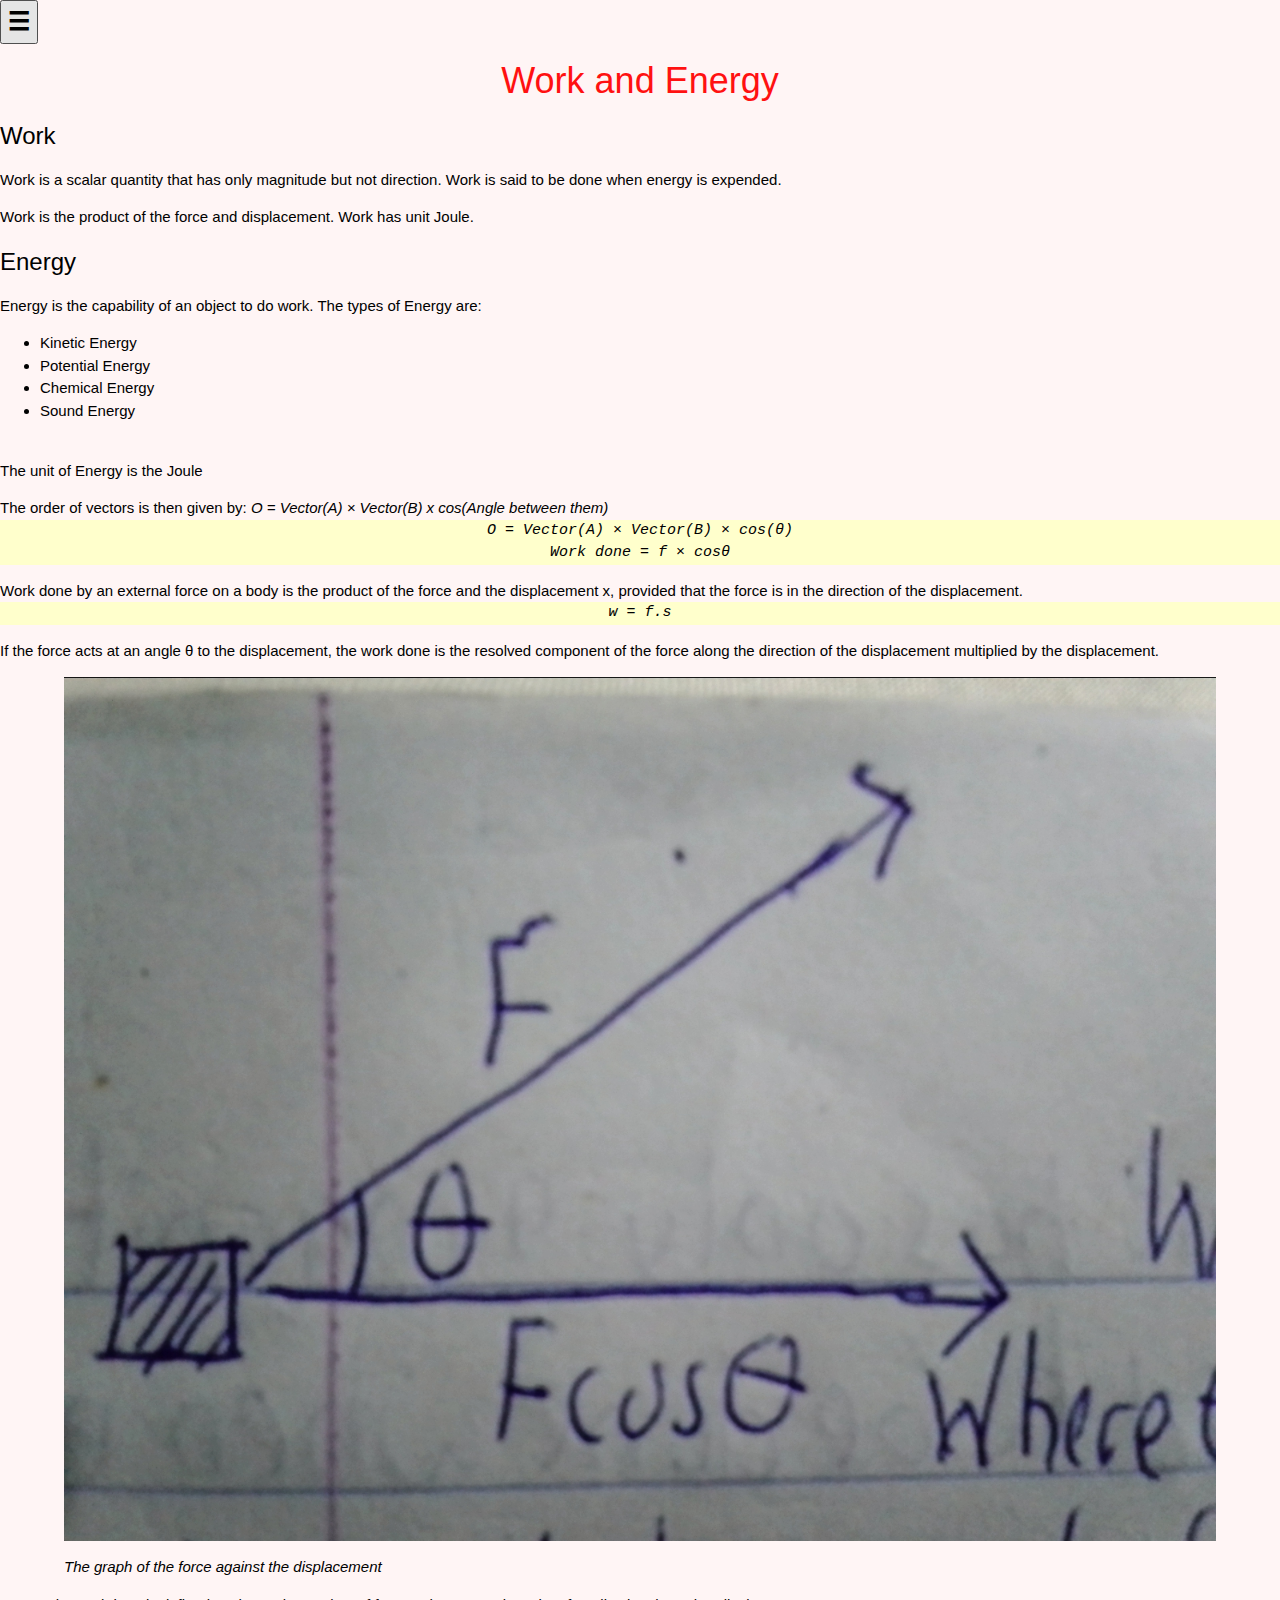
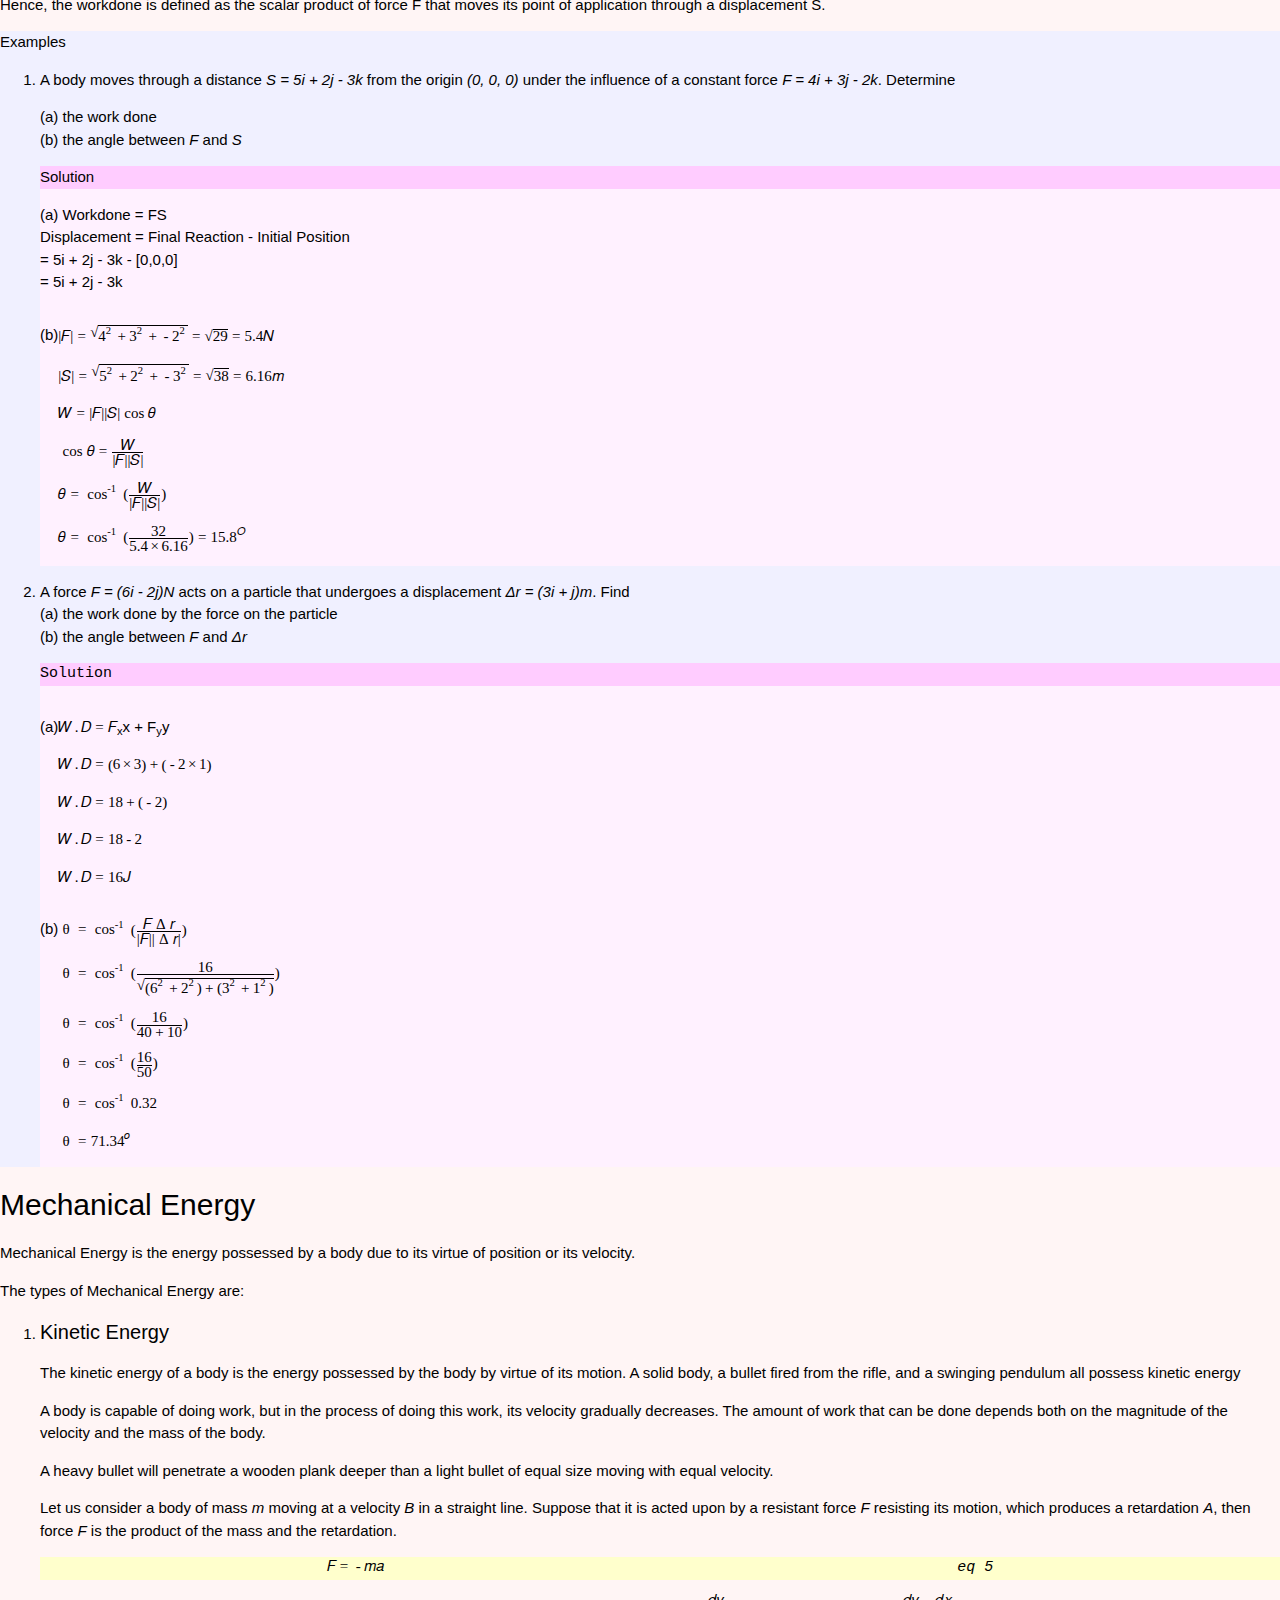
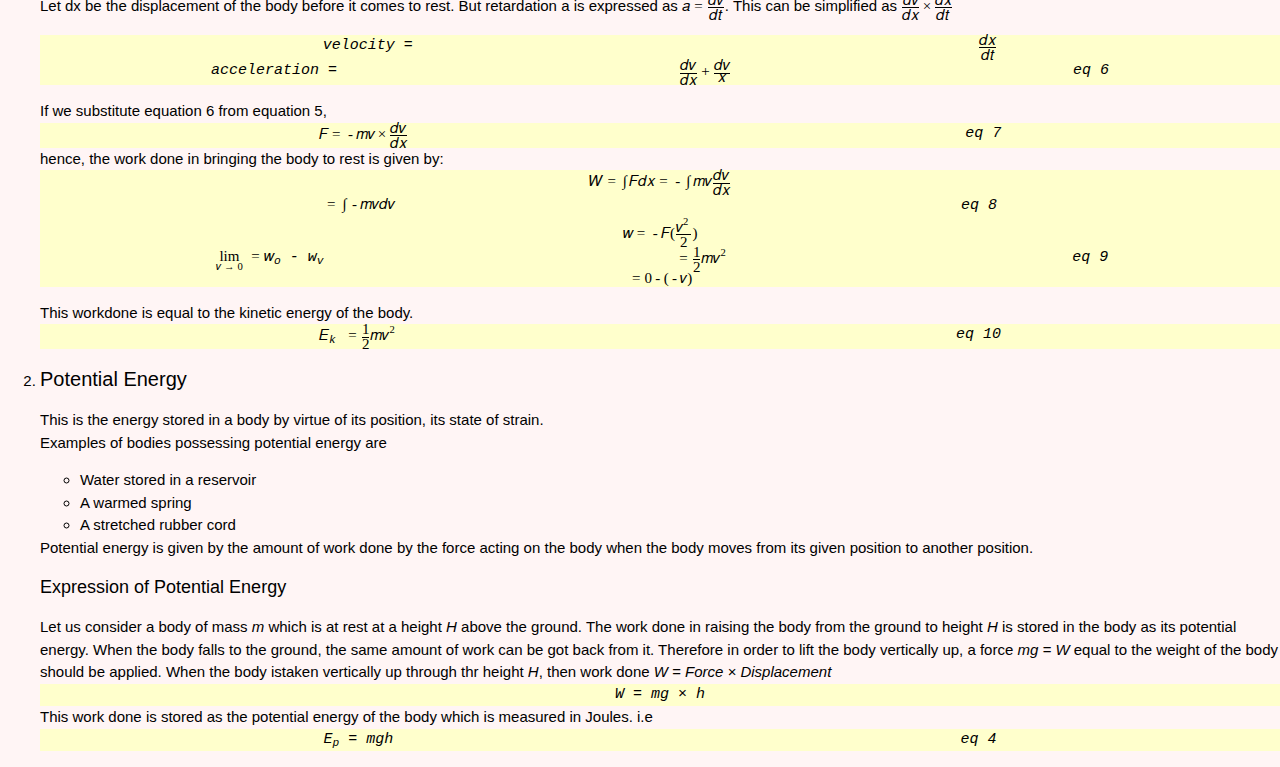
<file: index.html>
<!DOCTYPE html>
<html>

<head>
  <meta charset="UTF-8">
  <meta name="viewport" content="width=device-width, initial-scale=1">
  <link rel="stylesheet" href="energy.css">
  <link rel="stylesheet" href="w3.css">

  <title>Work and Energy</title>
</head>

<body>
  <button id="show" onclick="showLinks()"><span class="navigation_links">☰</span>
  </button>
  <div id="menu" class="menu">
    <nav>
      <button><a href="#examples">Examples</a></button>
      <button><a href="#mechanical_energy">Mechanical Energy</a></button>

    </nav>
    <p style="color: red;">Note: This is not a textbook, but a note written in some lectures.</p>

  </div>

  <h1> Work and Energy</h1 <div class="page-content">
  <h3>Work</h3>
  <p>
    Work is a scalar quantity that has only magnitude but not direction. Work is said to be done when energy is expended.
  </p>
  <p>
    Work is the product of the force and displacement. Work has unit Joule.
  </p>

  <h3>Energy</h3>
  <p>
    Energy is the capability of an object to do work. The types of Energy are:
  <ul>
    <li>Kinetic Energy</li>
    <li>Potential Energy</li>
    <li>Chemical Energy</li>
    <li>Sound Energy</li>

  </ul>
  <br>
  The unit of Energy is the Joule
  </p>

  <p>
    The order of vectors is then given by: <span class="formulas">O = Vector(A) &times; Vector(B) x cos(Angle between them)</span>
    <br>
    <code id="center">
      O = Vector(A) &times; Vector(B) &times; cos(&theta;)
    </code>
    <code>Work done = f &times; cos&theta;</code>
  </p>

  <p>
    Work done by an external force on a body is the product of the force and the displacement x, provided that the force is in the direction of the displacement.
    <br>
    <code>w = f.s</code>
  </p>

  <p>
    If the force acts at an angle &theta; to the displacement, the work done is the resolved component of the force along the direction of the displacement multiplied by the displacement.
  </p>
  <div class="image-cont1" , id="image-cont1">
    <img id="diagram1" src="images/diagram1.jpg" alt="Fcos&theta;">
    <p id="diagram-desc"><em>The graph of the force against the displacement</em></p>

  </div>
  <p>
    Hence, the workdone is defined as the scalar product of force F that moves its point of application through a displacement S.
  </p>
  </div>

  <div id="examples" class="examples">
    <p>Examples</p>
    <ol>
      <li>
        <div class="ex1">
          <p>A body moves through a distance <span class="formulas">S = 5i + 2j - 3k</span> from the origin <span class="formulas">(0, 0, 0)</span> under the influence of a constant force <span class="formulas">F = 4i + 3j - 2k</span>. Determine
          <p>(a) the work done
            <br>(b) the angle between <span class="formulas">F</span> and <span class="formulas">S</span>
          </p>
          </p>
          <div class="solution">
            <p class="title">Solution</p>
            <p>
              (a) Workdone = FS
              <br>Displacement = Final Reaction - Initial Position
              <br>= 5i + 2j - 3k - [0,0,0]
              <br>= 5i + 2j - 3k
            </p>
            <div class="solution1b">
              <p>(b)</p>
              <div class="first_solution">
                <p>
                  `abs(F) = sqrt(4^2 + 3^2 + -2^2) = sqrt(29) = 5.4N`
                </p>
                <p>
                  `abs(S) = sqrt(5^2 + 2^2 + -3^2) = sqrt(38) = 6.16m`
                </p>
                <p>
                  `W = abs(F) abs(S) cos theta`
                </p>
                <p>
                  `cos theta = W / (abs(F) abs(S))`
                </p>
                <p>
                  `theta = cos^-1 (W /(abs(F) abs(S)))`
                </p>
                <p>
                  `theta = cos^-1 (32 / (5.4 times 6.16)) = 15.8^O`
                </p>
              </div>
            </div>
          </div>
        </div>
      </li>

      <li>
        <div class="ex2">
          <p>
            A force <span class="formulas">F = (6i - 2j)N</span> acts on a particle that undergoes a displacement <span class="formulas">&Delta;r = (3i + j)m</span>. Find <br>
            (a) the work done by the force on the particle <br>
            (b) the angle between <span class="formulas">F</span> and <span class="formulas">&Delta;r</span>
          </p>
          <div class="solution">
            <pre class="title">Solution</pre>
            <div class="solution2a">
              <p>(a)</p>
              <div class="answer">
                <p> `W.D = F<sub>x</sub>x + F<sub>y</sub>y`</p>
                <p> `W.D = (6 &times; 3) + (-2 &times; 1)`</p>
                <p> `W.D = 18 + (-2)`</p>
                <p> `W.D = 18 - 2`</p>
                <p> `W.D = 16J`</p>
              </div>
            </div>
            <div class="solution2b">
              <p>(b)</p>
              <div class="answer">
                <p class="math_render">
                  `&theta; = cos^-1 ((F Delta r)/(abs(F)abs(Delta r)))`</p>
                <p class="math_render">`&theta; = cos^-1(16 / sqrt((6^2 + 2^2) + (3^2 + 1^2)))`
                </p>
                <p class="math_render">
                  `&theta; = cos^-1 (16 / (40 + 10))`
                </p>
                <p class="math_render">
                  `&theta; = cos^-1 (16 / 50)`
                </p>
                <p class="math_render">
                  `&theta; = cos^-1 0.32`
                </p>
                <p class="math_render">
                  `&theta; = 71.34^o`
                </p>
              </div>
            </div>
          </div>
        </div>
      </li>
    </ol>
  </div>

  <div id="mechanical_energy" class="page-content">
    <h2>Mechanical Energy</h2>
    <p>
      Mechanical Energy is the energy possessed by a body due to its virtue of position or its velocity.
    </p>
    <p>The types of Mechanical Energy are:</p>
    <ol>
      <li>
        <div class="kinetic-container">
          <h4>Kinetic Energy</h4>
          <p>
            The kinetic energy of a body is the energy possessed by the body by virtue of its motion. A solid body, a bullet fired from the rifle, and a swinging pendulum all possess kinetic energy
          </p>
          <p>
            A body is capable of doing work, but in the process of doing this work, its velocity gradually decreases. The amount of work that can be done depends both on the magnitude of the velocity and the mass of the body.
          </p>
          <p>
            A heavy bullet will penetrate a wooden plank deeper than a light bullet of equal size moving with equal velocity.
          </p>
          <p>
            Let us consider a body of mass <span class="formulas">m</span> moving at a velocity <span class="formulas">B</span> in a straight line. Suppose that it is acted upon by a resistant force <span class="formulas">F</span> resisting its motion, which produces a retardation <span class="formulas">A</span>, then force <span class="formulas">F</span> is the product of the mass and the retardation.
          </p>
          <code><span>`F = -ma`</span><span>eq 5</span></code>
          <p>
            Let dx be the displacement of the body before it comes to rest. But retardation a is expressed as <span class="formulas">`a = (dv)/(dt)`</span>. This can be simplified as <span class="formulas">`(dv)/(dx) times (dx) / (dt)`</span>
          </p>
          <code>velocity = `(dx)/(dt)`</code>
          <code>acceleration = `(dv) / (dx) + (dv) / x`<span>eq 6</span></code>
          <p>
            If we substitute equation 6 from equation 5, <code><span class="formulas">`F = -mv times (dv) / (dx)`</span>eq 7</code> hence, the work done in bringing the body to rest is given by: <code><span class="formulas">`W = int F dx = -int mv (dv)/(dx)`</span></code>
            <code><span class="formulas">`= int -mv dv`</span>eq 8</code>
            <code>`w = -F((v^2)/(2))`</code>
            <code><span class="formulas">`lim_(v->0) = w<sub>o</sub> - w<sub>v</sub>`</span><span>` = 1/2 mv^2`</span>eq 9</code>
            <code>`= 0 - (-v)`</code>
          </p>
          <p>
            This workdone is equal to the kinetic energy of the body.
            <code><span>`E<sub>k</sub>` <span class="formulas">`= 1/2 mv^2`</span></span><span>eq 10</span></code>
          </p>
        </div>
      </li>

      <li>
        <div class="potential-container">
          <h4>Potential Energy</h4>
          <p>
            This is the energy stored in a body by virtue of its position, its state of strain.
            <br>
            Examples of bodies possessing potential energy are
          <ul>
            <li>Water stored in a reservoir</li>
            <li>A warmed spring</li>
            <li>A stretched rubber cord</li>
          </ul>
          Potential energy is given by the amount of work done by the force acting on the body when the body moves from its given position to another position.
          </p>
          <h5>Expression of Potential Energy</h5>
          <p>
            Let us consider a body of mass <span class="formulas">m</span> which is at rest at a height <span class="formulas">H</span> above the ground. The work done in raising the body from the ground to height <span class="formulas">H</span> is stored in the body as its potential energy. When the body falls to the ground, the same amount of work can be got back from it. Therefore in order to lift the body vertically up, a force <span class="formulas">mg = W</span> equal to the weight of the body should be applied. When the body istaken vertically up through thr height <span class="formulas">H</span>, then work done <span class="formulas">W = Force &times; Displacement</span> <code>W = mg &times; h</code>
            This work done is stored as the potential energy of the body which is measured in Joules. i.e <code><span class="formulas">E<sub>p</sub> = mgh</span><span class="formulas"> eq 4</span>
            </code>
          </p>
    </ol>
  </div>
  <script src="ASCIIMathML.js"></script>
  <script src="main.js"></script>

</body>

</html>
</file>
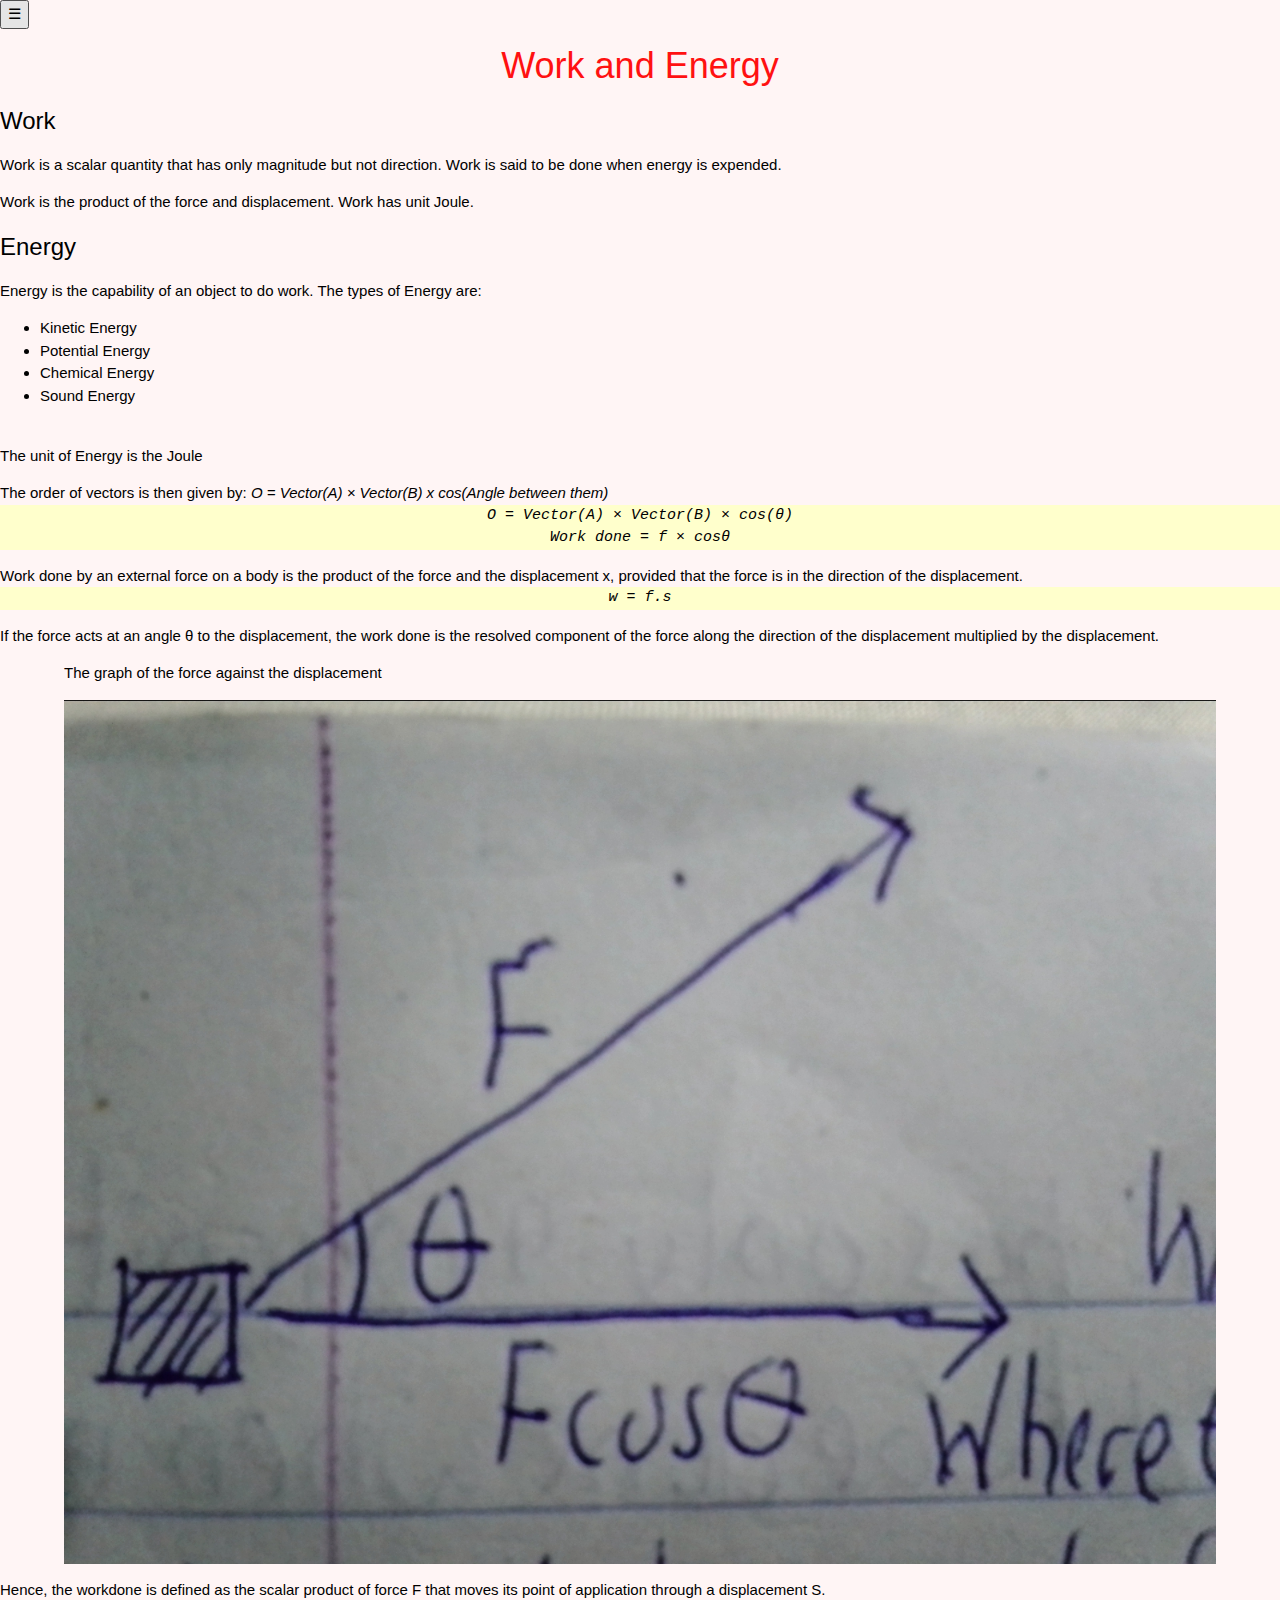
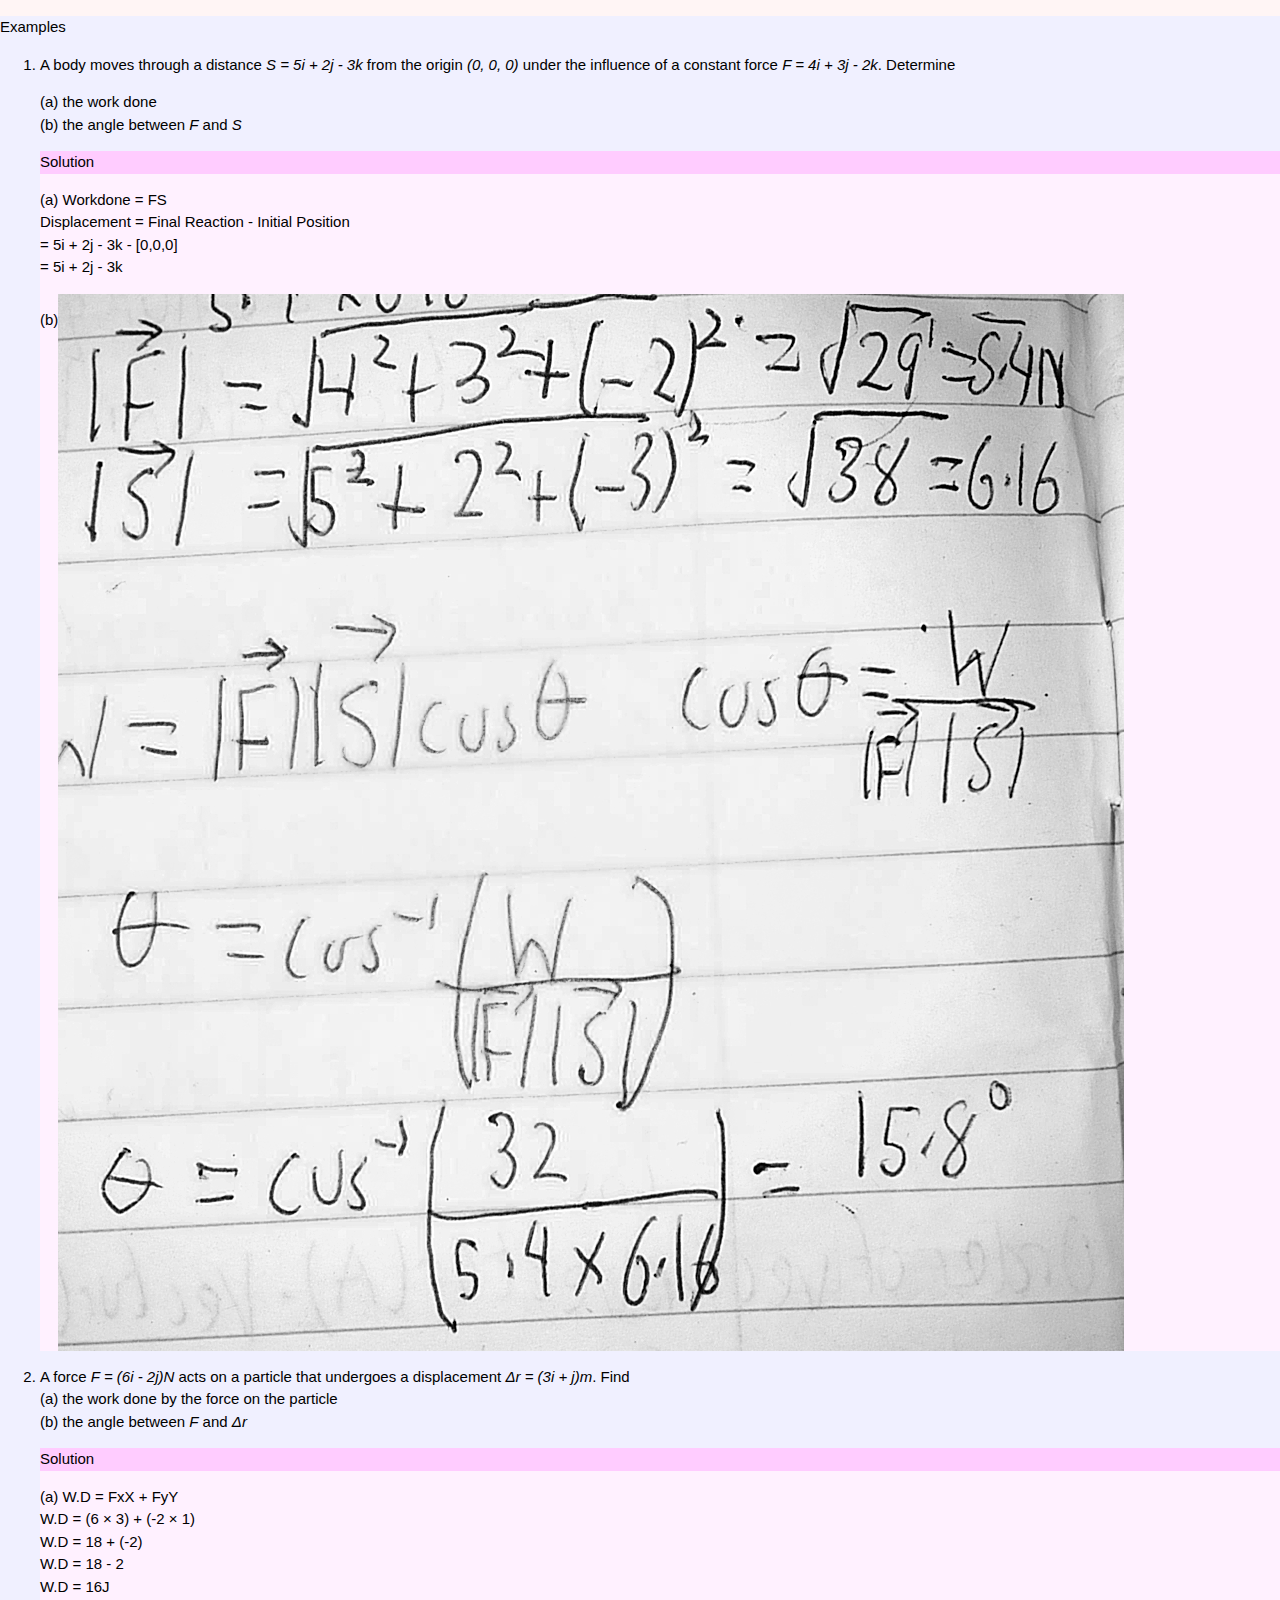
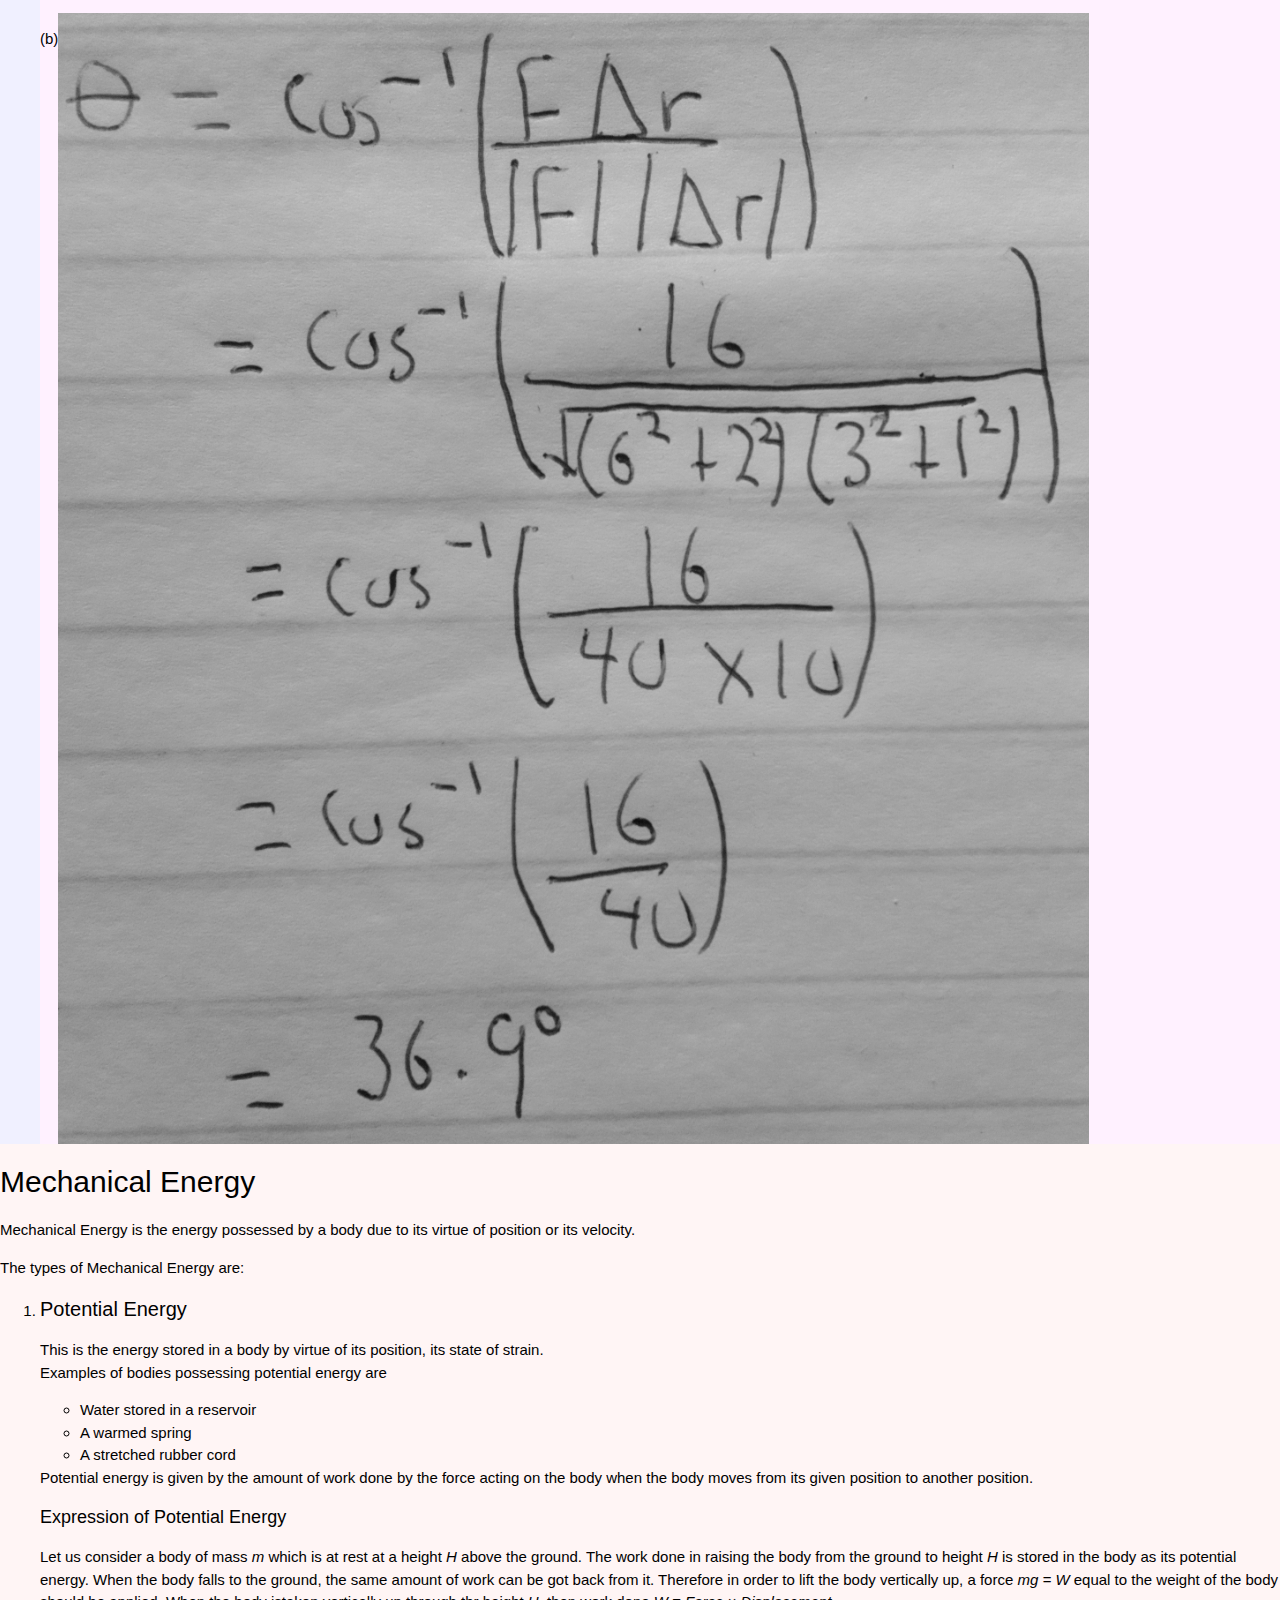
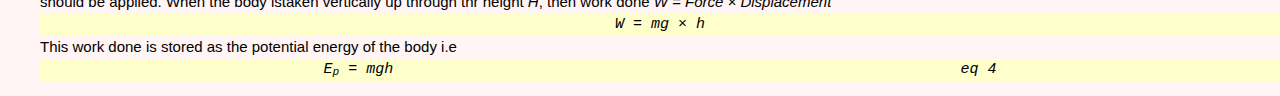
<file: energy.html>
<!DOCTYPE html>
<html>

<head>
  <meta charset="UTF-8">
  <meta name="viewport" content="width=device-width, initial-scale=1">
  <link rel="stylesheet" href="energy.css">
  <link rel="stylesheet" href="w3.css">
  <title>Work and Energy</title>
</head>

<body>
  <button id="show" onclick="showLinks()"><span>☰</span>
  </button>
  <h1> Work and Energy</h1>
  <div class="page-content">
    <div id="menu" class="menu">
      <a href="#examples">Examples</a>
    </div>
    <h3>Work</h3>
    <p>
      Work is a scalar quantity that has only magnitude but not direction. Work is said to be done when energy is expended.
    </p>
    <p>
      Work is the product of the force and displacement. Work has unit Joule.
    </p>

    <h3>Energy</h3>
    <p>
      Energy is the capability of an object to do work. The types of Energy are:
    <ul>
      <li>Kinetic Energy</li>
      <li>Potential Energy</li>
      <li>Chemical Energy</li>
      <li>Sound Energy</li>

    </ul>
    <br>
    The unit of Energy is the Joule
    </p>

    <p>
      The order of vectors is then given by: <span class="formulas">O = Vector(A) &times; Vector(B) x cos(Angle between them)</span>
      <br>
      <code id="center">
        O = Vector(A) &times; Vector(B) &times; cos(&theta;)
      </code>
      <code>Work done = f &times; cos&theta;</code>
    </p>

    <p>
      Work done by an external force on a body is the product of the force and the displacement x, provided that the force is in the direction of the displacement.
      <br>
      <code>w = f.s</code>
    </p>

    <p>
      If the force acts at an angle &theta; to the displacement, the work done is the resolved component of the force along the direction of the displacement multiplied by the displacement.
    </p>
    <div class="image-cont1" , id="image-cont1">
      <p id="diagram-desc">The graph of the force against the displacement</p>
      <img id="diagram1" src="images/diagram1.jpg" alt="Fcos&theta;">
    </div>
    <p>
      Hence, the workdone is defined as the scalar product of force F that moves its point of application through a displacement S.
    </p>
  </div>

  <div id="examples" class="examples">
    <p>Examples</p>
    <ol>
      <li>
        <div class="ex1">
          <p>A body moves through a distance <span class="formulas">S = 5i + 2j - 3k</span> from the origin <span class="formulas">(0, 0, 0)</span> under the influence of a constant force <span class="formulas">F = 4i + 3j - 2k</span>. Determine
          <p>(a) the work done
            <br>(b) the angle between <span class="formulas">F</span> and <span class="formulas">S</span>
          </p>
          </p>
          <div class="solution">
            <p class="title">Solution</p>
            <p>
              (a) Workdone = FS
              <br>Displacement = Final Reaction - Initial Position
              <br>= 5i + 2j - 3k - [0,0,0]
              <br>= 5i + 2j - 3k
            </p>
            <div class="solution1b">
              <p>(b)</p>
              <img src="images/solution1.jpg" alt="<the solution is not available>">
            </div>
          </div>
        </div>
      </li>

      <li>
        <div class="ex2">
          <p>
            A force <span class="formulas">F = (6i - 2j)N</span> acts on a particle that undergoes a displacement <span class="formulas">&Delta;r = (3i + j)m</span>. Find <br>
            (a) the work done by the force on the particle <br>
            (b) the angle between <span class="formulas">F</span> and <span class="formulas">&Delta;r</span>
          </p>
          <div class="solution">
            <p class="title">Solution</p>
            <p>
              (a) W.D = FxX + FyY <br>
              W.D = (6 &times; 3) + (-2 &times; 1) <br>
              W.D = 18 + (-2) <br>
              W.D = 18 - 2 <br>
              W.D = 16J
            </p>
            <div class="solution2b">
              <p>(b)</p>
              <img src="images/solution2.jpg" alt="<the solution is not available>">
            </div>
          </div>
        </div>
      </li>
    </ol>
  </div>

  <div class="page-content">
    <h2>Mechanical Energy</h2>
    <p>
      Mechanical Energy is the energy possessed by a body due to its virtue of position or its velocity.
    </p>
    <p>The types of Mechanical Energy are:</p>
    <ol>
      <li>
        <div class="kinetic-container">
          <h4>Potential Energy</h4>
          <p>
            This is the energy stored in a body by virtue of its position, its state of strain.
            <br>
            Examples of bodies possessing potential energy are
          <ul>
            <li>Water stored in a reservoir</li>
            <li>A warmed spring</li>
            <li>A stretched rubber cord</li>
          </ul>
          Potential energy is given by the amount of work done by the force acting on the body when the body moves from its given position to another position.
          </p>
          <h5>Expression of Potential Energy</h5>
          <p>
            Let us consider a body of mass <span class="formulas">m</span> which is at rest at a height <span class="formulas">H</span> above the ground. The work done in raising the body from the ground to height <span class="formulas">H</span> is stored in the body as its potential energy. When the body falls to the ground, the same amount of work can be got back from it. Therefore in order to lift the body vertically up, a force <span class="formulas">mg = W</span> equal to the weight of the body should be applied. When the body istaken vertically up through thr height <span class="formulas">H</span>, then work done <span class="formulas">W = Force &times; Displacement</span> <code>W = mg &times; h</code>
            This work done is stored as the potential energy of the body i.e <code><span class="formulas">E<sub>p</sub> = mgh</span><span class="formulas">  eq 4</span>
            </code>
          </p>
        </div </li>
    </ol>
  </div>

  <script src="main.js"></script>
</body>

</html>
</file>
<file: energy.css>
h1 {
    text-align: center;
    color: #ff1111;
  }
  
  body {
    background-color: #fff5f5;
  }

  code {
    background-color: #ffffcc;
    display: flex;
    justify-content: space-around;
    font-size: inherit;
    font-style: italic;
  }
  
  .formulas {
    font-style: italic;
    font-size: inherit;
  }

  #diagram1 {
    width: 100%;
  }

  .image-cont1 {
    margin-left: 5%;
    width: 90%;
  }
  
  .examples {
    background-color: #f0f0ff;
  }
  
 .solution {
    background-color: #fff1ff;
  }
  
  .solution1b, .solution2b, .solution2a {
    display: flex;
    margin: auto;
  }
  
  .examples .title {
    background-color: #ffccff;
  }
  
  .answer {
    width: 90%;
  }
  
 .navigation_links {
    font-size: 25px;
    font-weight: bold;
  }

  .menu nav {
    display: flex;
    justify-content: space-around;
  }
  
  .menu nav button {
    background-color: #ccccff;
  }
  
  .menu {
    display: none;
  }
</file>
